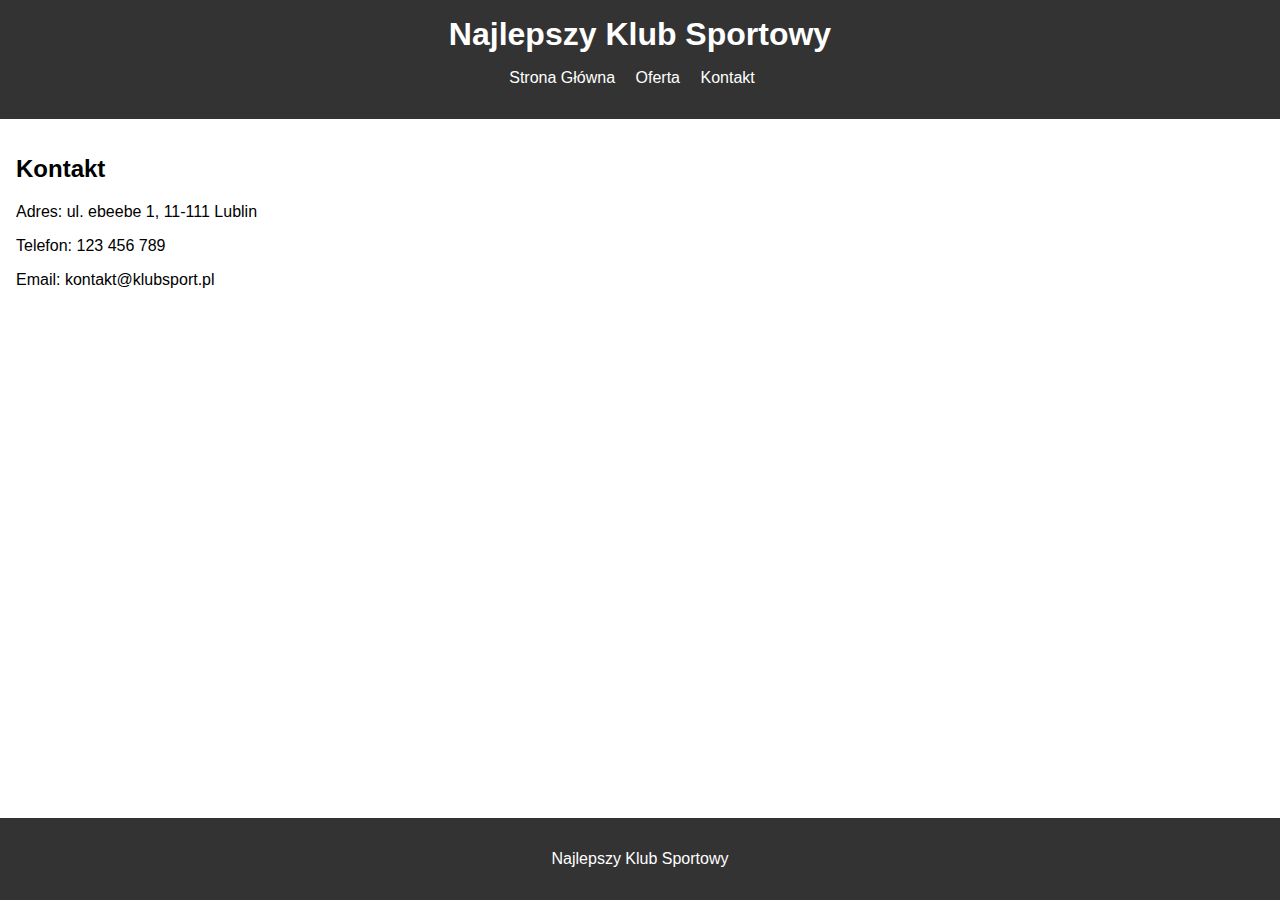
<file: kontakt.html>
<!DOCTYPE html>
<html lang="pl">
<head>
    <meta charset="UTF-8">
    <meta name="viewport" content="width=device-width, initial-scale=1.0">
    <title>Kontakt - Najlepszy Klub Sportowy</title>
    <link rel="stylesheet" href="styles.css">
</head>
<body>
    <header>
        <h1>Najlepszy Klub Sportowy</h1>
        <nav>
            <ul>
                <li><a href="index.html">Strona Główna</a></li>
                <li><a href="oferta.html">Oferta</a></li>
                <li><a href="kontakt.html">Kontakt</a></li>
            </ul>
        </nav>
    </header>
    <main>
        <section>
            <h2>Kontakt</h2>
            <p>Adres: ul. ebeebe 1, 11-111 Lublin</p>
            <p>Telefon: 123 456 789</p>
            <p>Email: kontakt@klubsport.pl</p>
        </section>
    </main>
    <footer>
        <p> Najlepszy Klub Sportowy</p>
    </footer>
    <script src="js.js"></script>
</body>
</html>
</file>
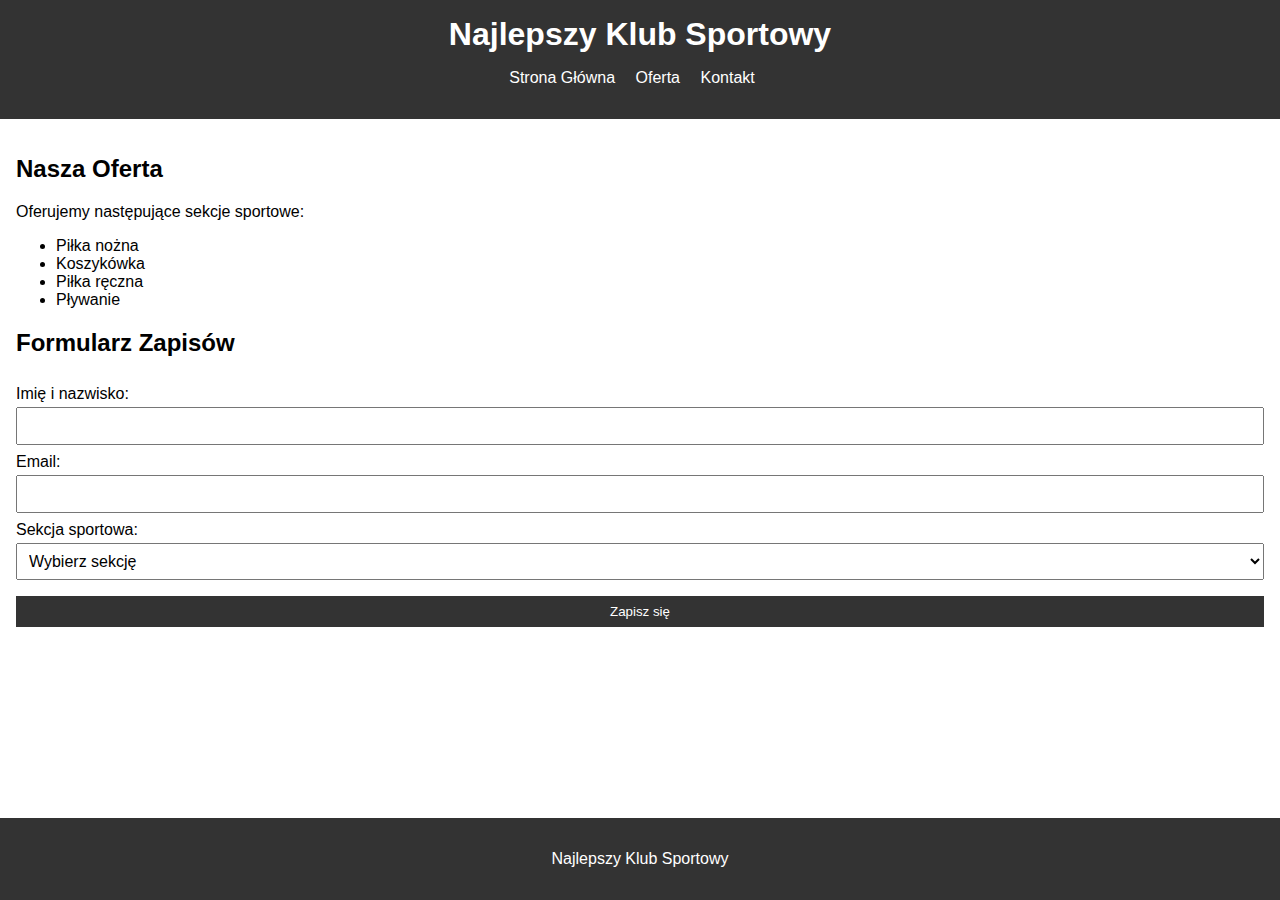
<file: oferta.html>
<!DOCTYPE html>
<html lang="pl">
<head>
    <meta charset="UTF-8">
    <meta name="viewport" content="width=device-width, initial-scale=1.0">
    <title>Oferta - Najlepszy Klub Sportowy</title>
    <link rel="stylesheet" href="styles.css">
</head>
<body>
    <header>
        <h1>Najlepszy Klub Sportowy</h1>
        <nav>
            <ul>
                <li><a href="index.html">Strona Główna</a></li>
                <li><a href="oferta.html">Oferta</a></li>
                <li><a href="kontakt.html">Kontakt</a></li>
            </ul>
        </nav>
    </header>
    <main>
        <section>
            <h2>Nasza Oferta</h2>
            <p>Oferujemy następujące sekcje sportowe:</p>
            <ul>
                <li>Piłka nożna</li>
                <li>Koszykówka</li>
                <li>Piłka ręczna</li>
                <li>Pływanie</li>
            </ul>
        </section>
        <section>
            <h2>Formularz Zapisów</h2>
            <form id="signup-form">
                <label for="name">Imię i nazwisko:</label>
                <input type="text" id="name" name="name" required>
                <label for="email">Email:</label>
                <input type="email" id="email" name="email" required>
                <label for="section">Sekcja sportowa:</label>
                <select id="section" name="section" required>
                    <option value="">Wybierz sekcję</option>
                    <option value="football">Piłka nożna</option>
                    <option value="basketball">Koszykówka</option>
                    <option value="tennis">Piłka ręczna</option>
                    <option value="swimming">Pływanie</option>
                </select>
                <button type="submit">Zapisz się</button>
            </form>
        </section>
    </main>
    <footer>
        <p> Najlepszy Klub Sportowy</p>
    </footer>
    <script src="js.js"></script>
</body>
</html>
</file>
<file: styles.css>
body {
    font-family: Arial, sans-serif;
    margin: 0;
    padding: 0;
    box-sizing: border-box;
}

header {
    background-color: #333;
    color: white;
    padding: 16px 0;
    text-align: center;
}

header h1 {
    margin: 0;
}

nav ul {
    list-style-type: none;
    padding: 0;
}

nav ul li {
    display: inline;
    margin-right: 16px;
}

nav ul li a {
    color: white;
    text-decoration: none;
}

main {
    padding: 16px;
}

footer {
    background-color: #333;
    color: white;
    text-align: center;
    padding: 16px 0;
    position: absolute;
    width: 100%;
    bottom: 0;
}

form {
    display: flex;
    flex-direction: column;
}

form label {
    margin-top: 8px;
}

form input, form select {
    margin-top: 4px;
    padding: 8px;
    font-size: 16px;
}

form button {
    margin-top: 16px;
    padding: 8px;
    background-color: #333;
    color: white;
    border: none;
    cursor: pointer;
}

@media (max-width: 600px) {
    nav ul li {
        display: block;
        margin: 8px 0;
    }
}
</file>
